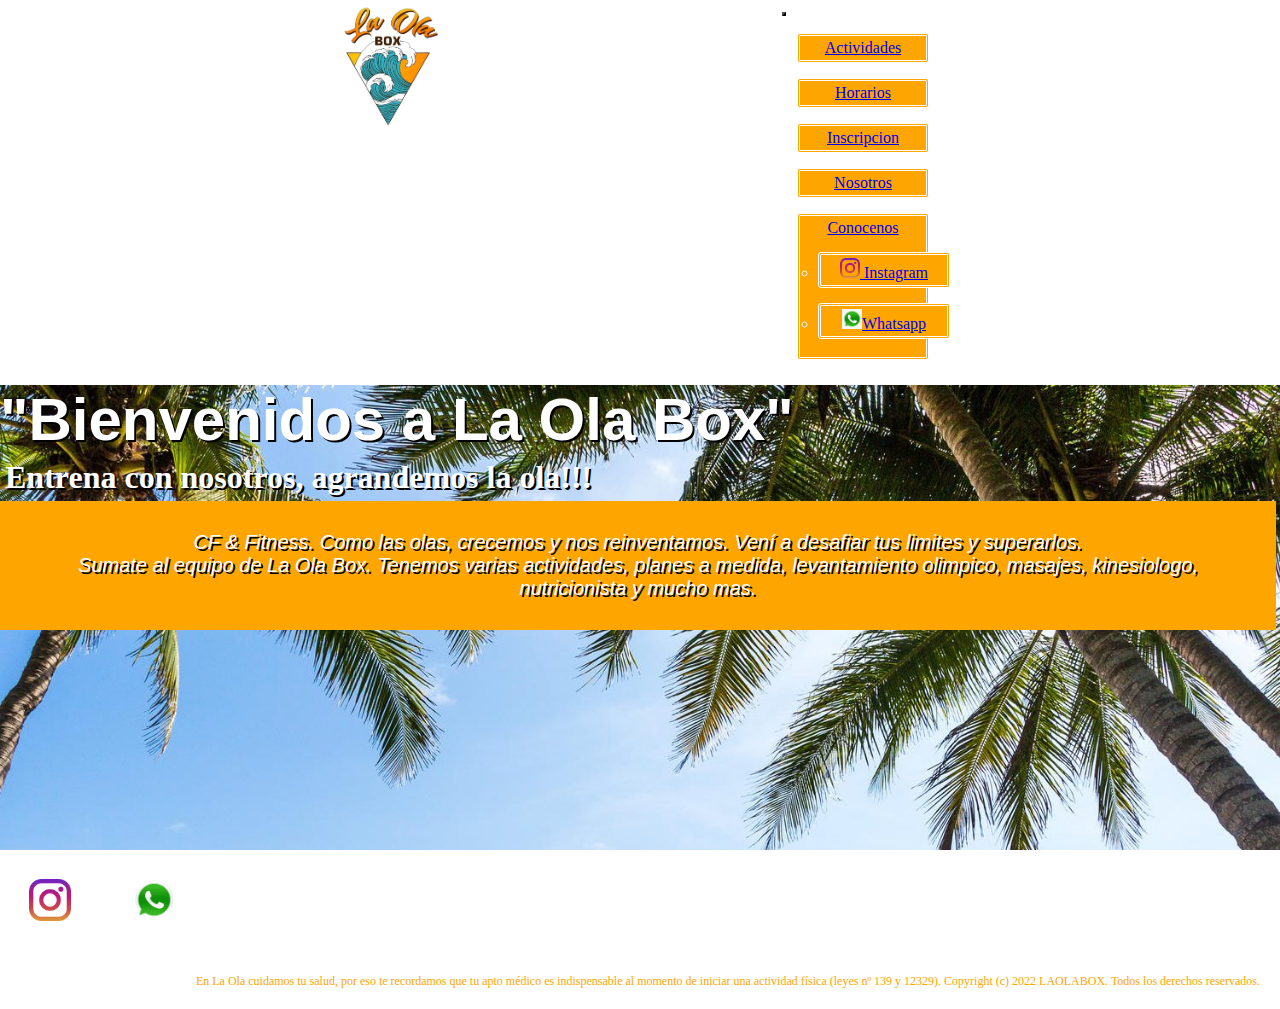
<file: index.html>
<!DOCTYPE html>
<html lang="en">

<head>
    <meta charset="UTF-8">
    <meta http-equiv="X-UA-Compatible" content="IE=edge">
    <meta name="viewport" content="width=device-width, initial-scale=1.0">
    <meta name="description" content="Sistema de entrenamiento de fuerza y acondicionamiento basado en ejercicios funcionales constantemente variados realizados a una alta intensidad.">
    <meta name="keywords" content="gimnasio, acondicionamiento, fuerza fisica, entrenamiento, entrenamiento militar, funcional, gimnasia, nutricion, masajes, weightlifting">
    <!--TIPOGRAFIAS-->
    <link rel="preconnect" href="https://fonts.googleapis.com">
    <link rel="preconnect" href="https://fonts.gstatic.com" crossorigin>
    <link
        href="https://fonts.googleapis.com/css2?family=Barlow+Condensed:ital,wght@1,500&family=Roboto+Mono:wght@500&family=Roboto:wght@100;900&display=swap"
        rel="stylesheet">
    <!--BOOTSTRAP-->
    <link href="https://cdn.jsdelivr.net/npm/bootstrap@5.3.0-alpha1/dist/css/bootstrap.min.css" rel="stylesheet"
        integrity="sha384-GLhlTQ8iRABdZLl6O3oVMWSktQOp6b7In1Zl3/Jr59b6EGGoI1aFkw7cmDA6j6gD" crossorigin="anonymous">
    <!--CSS-->
    <link rel="stylesheet" href="./css/estilos.css">
    <title>Entrenamiento Cross-fit</title>
</head>

<body class="grid-contenedor ">
    <header class="encabezado">
        <img class="logo column" src="./imagenes/Ola_bco-removebg-preview.png" alt="logo de la ola">
        <nav class="navbar navbar-expand-lg navegador">
            <div class="container-fluid">
                <button class="navbar-toggler" type="button" data-bs-toggle="collapse"
                    data-bs-target="#navbarNavDropdown" aria-controls="navbarNavDropdown" aria-expanded="false"
                    aria-label="Toggle navigation">
                    <span class="navbar-toggler-icon"></span>
                </button>
                <div class="collapse navbar-collapse hamburguesa" id="navbarNavDropdown">
                    <ul class="navbar-nav">
                        <li class="nav-item">
                            <a class="nav-link" aria-current="page" href="./pages/actividades.html">Actividades</a>
                        </li>
                        <li class="nav-item">
                            <a class="nav-link" aria-current="page" href="./pages/horarios.html">Horarios</a>
                        </li>
                        <li class="nav-item">
                            <a class="nav-link" href="./pages/inscripcion.html"> Inscripcion</a>
                        </li>
                        <li class="nav-item">
                            <a class="nav-link" href="./pages/nuestra_sede.html">Nosotros</a>
                        </li>
                        <li class="nav-item dropdown">
                            <a class="nav-link dropdown-toggle" href="#" role="button" data-bs-toggle="dropdown"
                                aria-expanded="false">
                                Conocenos
                            </a>
                            <ul class="dropdown-menu">
                                <li><a class="dropdown-item ins"
                                        href="https://instagram.com/laolabox?igshid=NTdlMDg3MTY=" target="_blank"><img
                                            class="icono" src="./imagenes/instagram.png" alt="Logo de instagram">
                                        Instagram</a></li>
                                <li><a class="dropdown-item whats" href="
                                    https://wa.me/+541168867670?text=Hola%20soy%20Kevin%20Ricon%20coach%20de%20la%20Ola%20Box!%20En%20que%20puedo%20ayudarte...
                                    " target="_blank"><img class="icono" src="./imagenes/whatsapp.png "
                                            alt="Logo de instagram">Whatsapp</a></li>
                            </ul>
                        </li>
                    </ul>
                </div>
            </div>
        </nav>
    </header>
    <section class="seccion container-fluid">
        <article class="producto column">
            <h1 class="row">"Bienvenidos a La Ola Box"</h1>
            <h2 class="row">Entrena con nosotros, agrandemos la ola!!! </h2>
            <div class="frente">
                <p>CF & Fitness. Como las olas, crecemos y nos reinventamos. Vení a desafiar tus limites
                    y superarlos.
                    <br> Sumate al equipo de La Ola Box.
                    Tenemos varias actividades, planes a medida, levantamiento olimpico, masajes, kinesiologo,
                    nutricionista y mucho mas.
                </p>
                <div class="video row">
                    <iframe src="https://www.youtube.com/embed/VeEQw2o8F5w"
                        title="YouTube video player" frameborder="0"
                        allow="accelerometer; autoplay; clipboard-write; encrypted-media; gyroscope; picture-in-picture; web-share"
                        allowfullscreen></iframe>
                </div>
            </div>
    </section>
    <footer class="fin">
        <DIV class="finfooter">
            <a target="_blank" href="https://instagram.com/laolabox?igshid=NTdlMDg3MTY=" target="_blank"><img
                    class="redes" src="./imagenes/instagram.png" alt="logo de red social instagram"></a>
            <a target="_blank" href="
                https://wa.me/+541168867670?text=Hola%20soy%20Kevin%20Ricon%20coach%20de%20la%20Ola%20Box!%20En%20que%20puedo%20ayudarte...
                "> <img class="redes" src="./imagenes/whatsapp-removebg-preview (1).png" alt="logo de whatsapp"></a>
            <p class="copyright">En La Ola cuidamos tu salud, por eso te recordamos que tu apto médico es indispensable
                al
                momento de iniciar
                una actividad física (leyes nº 139 y 12329).
                Copyright (c) 2022 LAOLABOX. Todos los derechos reservados.</p>
        </DIV>
    </footer>
    <script src="https://cdn.jsdelivr.net/npm/bootstrap@5.3.0-alpha1/dist/js/bootstrap.bundle.min.js"
        integrity="sha384-w76AqPfDkMBDXo30jS1Sgez6pr3x5MlQ1ZAGC+nuZB+EYdgRZgiwxhTBTkF7CXvN"
        crossorigin="anonymous"></script>
</body>

</html>
</file>
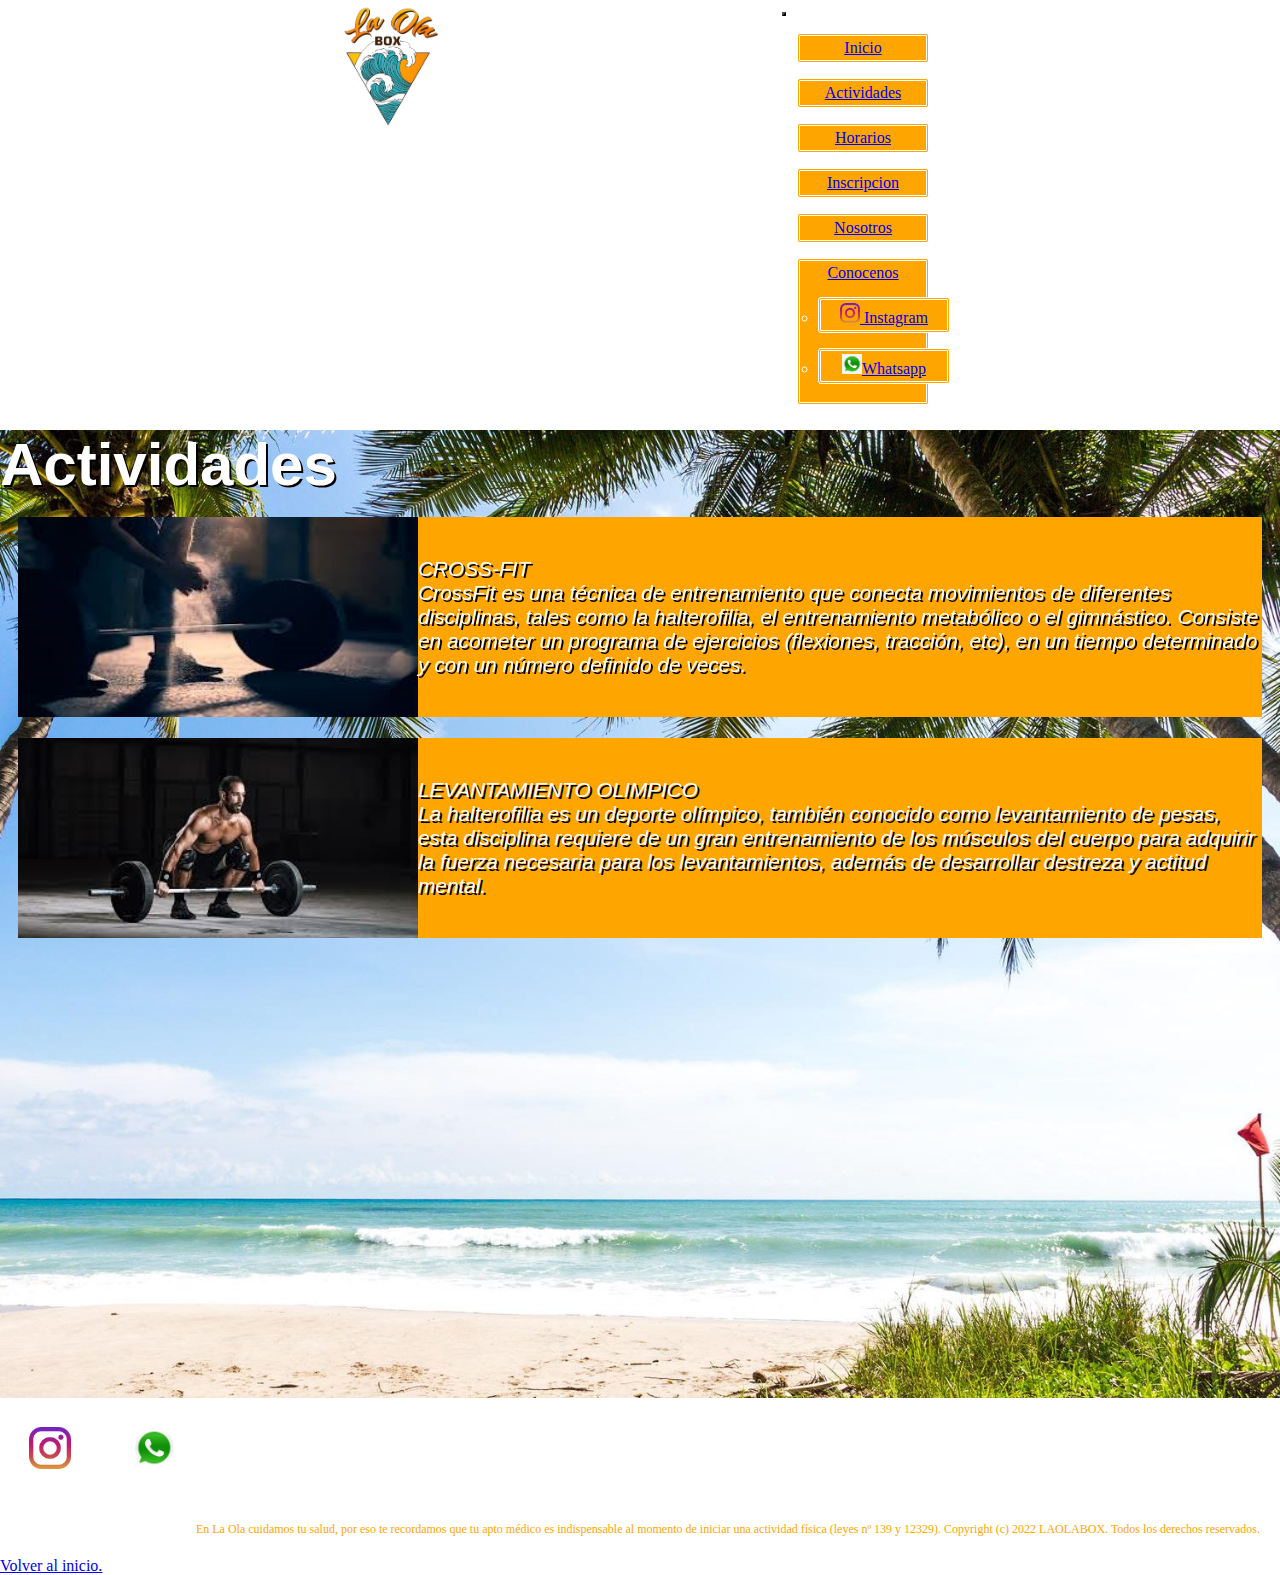
<file: pages/actividades.html>
<!DOCTYPE html>
<html lang="en">

<head>
    <meta charset="UTF-8">
    <meta http-equiv="X-UA-Compatible" content="IE=edge">
    <meta name="viewport" content="width=device-width, initial-scale=1.0">
    <meta name="description" content="Actiivades de La Ola Box">
    <meta name="keywords"
        content="gimnasio, acondicionamiento, fuerza fisica, entrenamiento, entrenamiento funcional, gimnasia, nutricion, masajes, weightlifting">
    <!--TIPOGRAFIAS-->
    <link rel="preconnect" href="https://fonts.googleapis.com">
    <link rel="preconnect" href="https://fonts.gstatic.com" crossorigin>
    <link
        href="https://fonts.googleapis.com/css2?family=Barlow+Condensed:ital,wght@1,500&family=Roboto+Mono:wght@500&family=Roboto:wght@100;900&display=swap"
        rel="stylesheet">
    <!--BOOTSTRAP-->
    <link href="https://cdn.jsdelivr.net/npm/bootstrap@5.3.0-alpha1/dist/css/bootstrap.min.css" rel="stylesheet"
        integrity="sha384-GLhlTQ8iRABdZLl6O3oVMWSktQOp6b7In1Zl3/Jr59b6EGGoI1aFkw7cmDA6j6gD" crossorigin="anonymous">
    <!--AOS-->
    <link href="https://unpkg.com/aos@2.3.1/dist/aos.css" rel="stylesheet">
    <!--CSS-->
    <link rel="stylesheet" href="../css/estilos.css">
    <title>Actividades del Gimnasio - La Ola Box</title>
</head>

<body class="grid-contenedor ">
    <header class="encabezado">
        <img class="logo column" src="../imagenes/Ola_bco-removebg-preview.png" alt="Logo del gimnasio">
        <nav class="navbar navbar-expand-lg navegador">
            <div class="container-fluid">
                <button class="navbar-toggler" type="button" data-bs-toggle="collapse"
                    data-bs-target="#navbarNavDropdown" aria-controls="navbarNavDropdown" aria-expanded="false"
                    aria-label="Toggle navigation">
                    <span class="navbar-toggler-icon"></span>
                </button>
                <div class="collapse navbar-collapse hamburguesa" id="navbarNavDropdown">
                    <ul class="navbar-nav">
                        <li class="nav-item">
                            <a class="nav-link" aria-current="page" href="../index.html">Inicio</a>
                        </li>
                        <li class="nav-item">
                            <a class="nav-link" aria-current="page" href="./actividades.html">Actividades</a>
                        </li>
                        <li class="nav-item">
                            <a class="nav-link" aria-current="page" href="./horarios.html">Horarios</a>
                        </li>
                        <li class="nav-item">
                            <a class="nav-link" href="./inscripcion.html"> Inscripcion</a>
                        </li>
                        <li class="nav-item">
                            <a class="nav-link" href="./nuestra_sede.html">Nosotros</a>
                        </li>
                        <li class="nav-item dropdown">
                            <a class="nav-link dropdown-toggle" href="#" role="button" data-bs-toggle="dropdown"
                                aria-expanded="false">
                                Conocenos
                            </a>
                            <ul class="dropdown-menu">
                                <li><a class="dropdown-item ins"
                                        href="https://instagram.com/laolabox?igshid=NTdlMDg3MTY=" target="_blank"><img
                                            class="icono" src="../imagenes/instagram.png" alt="Logo de instagram">
                                        Instagram</a></li>
                                <li><a class="dropdown-item whats" href="
                                https://wa.me/+541168867670?text=Hola%20soy%20Kevin%20Ricon%20coach%20de%20la%20Ola%20Box!%20En%20que%20puedo%20ayudarte...
                                " target="_blank"><img class="icono" src="../imagenes/whatsapp.png"
                                            alt="Logo de instagram">Whatsapp</a></li>
                            </ul>
                        </li>
                    </ul>
                </div>
            </div>
        </nav>
    </header>
    <section class="seccion-actividades container-fluid">
        <article class="column">
            <h1 class="titulo row">Actividades</h1>
            <nav class="row">
                <ul class="actvidad container-fluid">
                    <li class="lista-actividad column">
                        <div data-aos="zoom-in" class="act-cont">
                            <a class="row" target="_blank" href="./inscripcion.html"> <img class="foto"
                                    src="../imagenes/cross.png" alt="barra en el suelo con discos"> </a>
                            <p class="parrafo row">CROSS-FIT <BR>CrossFit es una técnica de
                                entrenamiento que conecta movimientos de diferentes
                                disciplinas, tales como la halterofilia, el entrenamiento metabólico o el gimnástico.
                                Consiste en acometer un programa de ejercicios (flexiones, tracción, etc), en un tiempo
                                determinado y con un número definido de veces.</BR></p>
                        </div>
                    </li>
                    <li class="lista-actividad column">
                        <div data-aos="zoom-in" class="act-cont">
                            <a class="row" target="_blank" href="./inscripcion.html"> <img class="foto"
                                    src="../imagenes/levantamiento.png" alt="Atleta con posicion de pesista"> </a>
                            <p class="row">LEVANTAMIENTO OLIMPICO <BR> La halterofilia es un deporte
                                olímpico, también conocido como
                                levantamiento de pesas, esta disciplina requiere de un gran entrenamiento de los
                                músculos
                                del cuerpo para adquirir la fuerza necesaria para los levantamientos, además de
                                desarrollar
                                destreza y actitud mental.</BR></p>
                        </div>
                    </li>
                    <li class="lista-actividad column">
                        <div data-aos="zoom-in" class="act-cont">
                            <a class="row" target="_blank" href="./inscripcion.html"><img class="foto"
                                    src="../imagenes/nutricion1.png" alt="frutas y medidor"> </a>
                            <p class="row">NUTRICION DEPORTIVA <br>Nutrición especializada en las
                                personas que practican deporte,
                                mediante la cual se aconseja, se guía y se educa al deportista a saber qué, cuándo y por
                                qué
                                se deben comer y beber ciertos alimentos u otros según la ocasión.</p>
                        </div>
                    </li>
                    <li class="lista-actividad column">
                        <div data-aos="zoom-in" class="act-cont">
                            <a class="row" target="_blank" href="./inscripcion.html"><img class="foto"
                                    src="../imagenes/MASAJE-DEPORTIVO.png" alt="persona siendo masajeada"></a>
                            <p class="parrafo row">MASAJES DEPORTIVOS <BR>El masaje deportivo consiste en la
                                utilización de diferentes técnicas
                                de masaje con diferentes fines: Calentar los músculos antes de la competición,
                                oxigenándolos
                                y aportándoles flexibilidad. Recuperación y descarga de los músculos mediante masajes de
                                drenaje linfático y retorno venoso.</BR></p>
                        </div>
                    </li>
                </ul>
            </nav>
        </article>
    </section>
    <footer class="fin">
        <div class="finfooter">
            <a target="_blank" href="https://instagram.com/laolabox?        igshid=NTdlMDg3MTY=" target="_blank"><img
                    class="redes" src="../imagenes/instagram.png" alt="logo     de red social instagram"></a>
            <a target="_blank" href="
                https://wa.me/+541168867670?        text=Hola%20soy%20Kevin%20Ricon%20coach%20de%20la%20Ola%20Box!%20En%20que%20puedo%20ayudarte..  .
                "> <img class="redes" src="../imagenes/whatsapp-removebg-preview (1).png" alt="logo de whatsapp"></a>
            <p class="copyright">En La Ola cuidamos tu salud, por eso te recordamos que tu apto médico es indispensable
                al momento de
                iniciar una actividad física (leyes nº 139 y 12329).
                Copyright (c) 2022 LAOLABOX. Todos los derechos reservados.</p>
        </div>
        <a href="../index.html">Volver al inicio.</a>
    </footer>
    <!--BOOTSTRAP-->
    <script src="https://cdn.jsdelivr.net/npm/bootstrap@5.3.0-alpha1/dist/js/bootstrap.bundle.min.js"
        integrity="sha384-w76AqPfDkMBDXo30jS1Sgez6pr3x5MlQ1ZAGC+nuZB+EYdgRZgiwxhTBTkF7CXvN"
        crossorigin="anonymous"></script>
    <!--AOS-->
    <script src="https://unpkg.com/aos@2.3.1/dist/aos.js"></script>
    <script>
        AOS.init();
    </script>
</body>

</html>
</file>
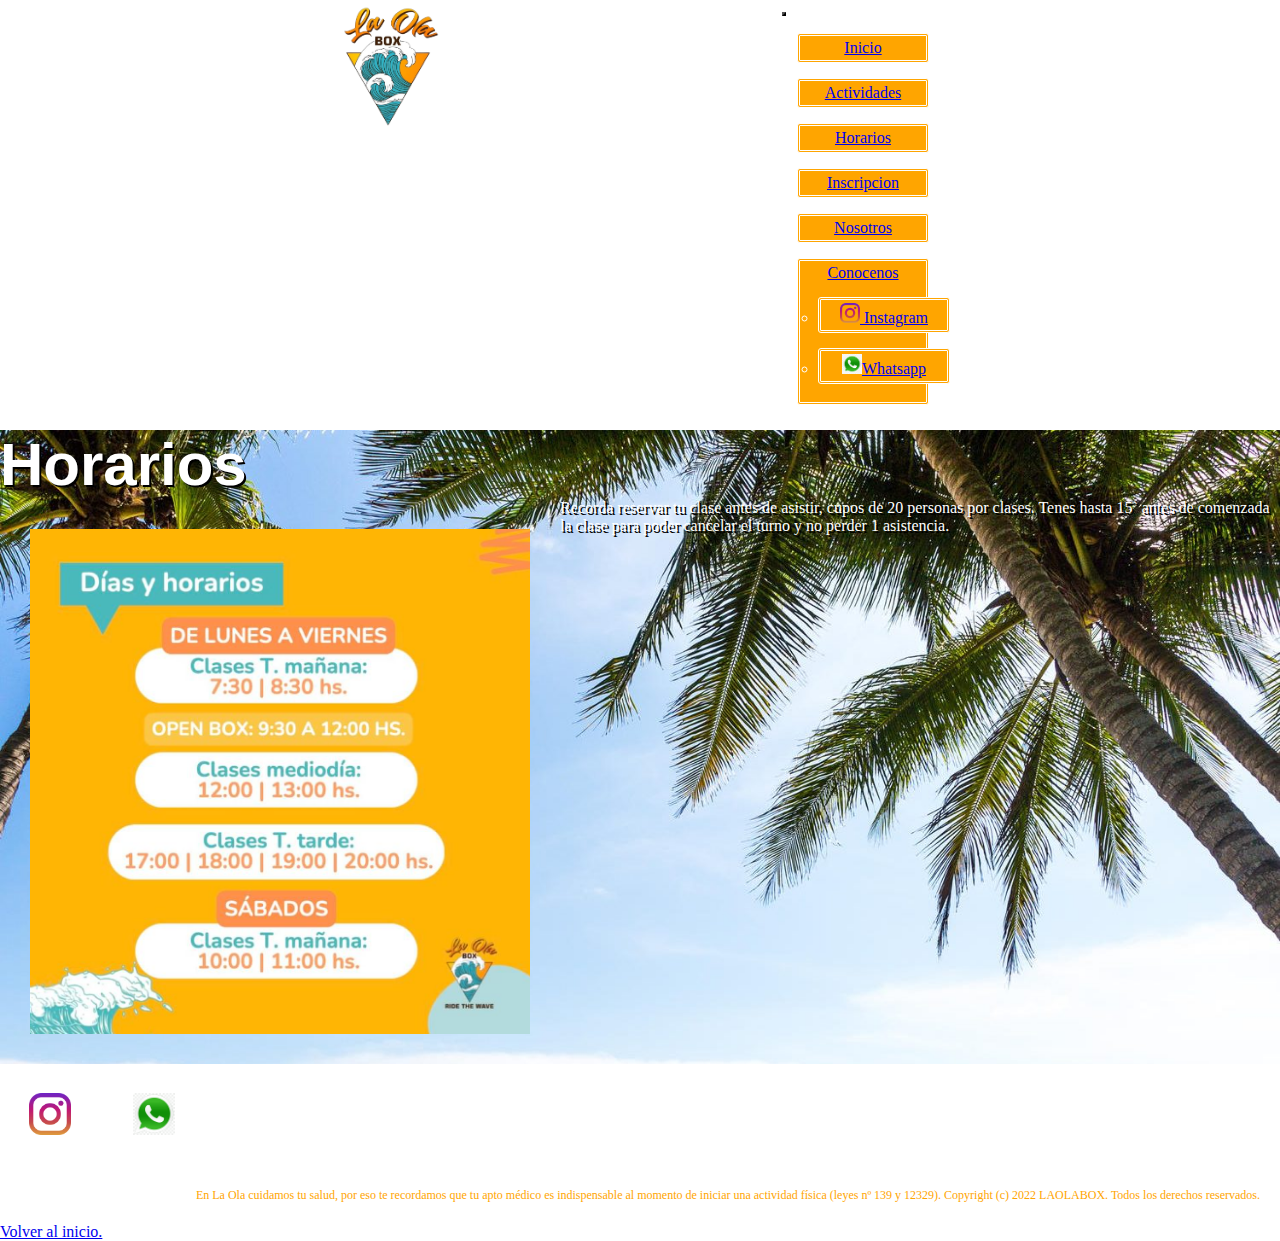
<file: pages/horarios.html>
<!DOCTYPE html>
<html lang="en">

<head>
    <meta charset="UTF-8">
    <meta http-equiv="X-UA-Compatible" content="IE=edge">
    <meta name="viewport" content="width=device-width, initial-scale=1.0">
    <meta name="description"
        content="Horarios de entrenamiento en la Ola Box">
    <meta name="keywords"
        content="horarios, rutina, disciplinas fisicas, feriados">
    <!--TIPOGRAFIAS-->
    <link rel="preconnect" href="https://fonts.googleapis.com">
    <link rel="preconnect" href="https://fonts.gstatic.com" crossorigin>
    <link
        href="https://fonts.googleapis.com/css2?family=Barlow+Condensed:ital,wght@1,500&family=Roboto+Mono:wght@500&family=Roboto:wght@100;900&display=swap"
        rel="stylesheet">

    <!--BOOTSTRAP-->
    <link href="https://cdn.jsdelivr.net/npm/bootstrap@5.3.0-alpha1/dist/css/bootstrap.min.css" rel="stylesheet"
        integrity="sha384-GLhlTQ8iRABdZLl6O3oVMWSktQOp6b7In1Zl3/Jr59b6EGGoI1aFkw7cmDA6j6gD" crossorigin="anonymous">

    <!--CSS-->
    <link rel="stylesheet" href="../css/estilos.css">
    <title>Horarios - La Ola Box</title>
</head>

<body class="grid-contenedor ">
    <header class="encabezado column">
        <img class="logo column" src="../imagenes/Ola_bco-removebg-preview.png" alt="logo de la ola">
        <nav class=" navbar navbar-expand-lg bg-body-tertiary navegador">
            <div class="container-fluid">
                <button class="navbar-toggler" type="button" data-bs-toggle="collapse"
                    data-bs-target="#navbarNavDropdown" aria-controls="navbarNavDropdown" aria-expanded="false"
                    aria-label="Toggle navigation">
                    <span class="navbar-toggler-icon"></span>
                </button>
                <div class="collapse navbar-collapse hamburguesa" id="navbarNavDropdown">
                    <ul class="navbar-nav">
                        <li class="nav-item">
                            <a class="nav-link" aria-current="page" href="../index.html">Inicio</a>
                        </li>
                        <li class="nav-item">
                            <a class="nav-link" aria-current="page" href="./actividades.html">Actividades</a>
                        </li>
                        <li class="nav-item">
                            <a class="nav-link" aria-current="page" href="./horarios.html">Horarios</a>
                        </li>
                        <li class="nav-item">
                            <a class="nav-link" href="./inscripcion.html"> Inscripcion</a>
                        </li>
                        <li class="nav-item">
                            <a class="nav-link" href="./nuestra_sede.html">Nosotros</a>
                        </li>
                        <li class="nav-item dropdown">
                            <a class="nav-link dropdown-toggle" href="#" role="button" data-bs-toggle="dropdown"
                                aria-expanded="false">
                                Conocenos
                            </a>
                            <ul class="dropdown-menu">
                                <li><a class="dropdown-item ins"
                                        href="https://instagram.com/laolabox?igshid=NTdlMDg3MTY=" target="_blank"><img
                                            class="icono" src="../imagenes/instagram.png" alt="Logo de instagram">
                                        Instagram</a></li>
                                <li><a class="dropdown-item whats" href="
                                https://wa.me/+541168867670?text=Hola%20soy%20Kevin%20Ricon%20coach%20de%20la%20Ola%20Box!%20En%20que%20puedo%20ayudarte...
                                " target="_blank"><img class="icono" src="../imagenes/whatsapp.png"
                                            alt="Logo de instagram">Whatsapp</a></li>
                            </ul>
                        </li>
                    </ul>
                </div>
            </div>
        </nav>
    </header>
    <section class="seccion-horarios container-fluid ">
        <article class="horario column">
            <h1 class="titulo row">Horarios</h1>
            <div class="row">
                <img class="img-hora" src="../imagenes/horarionuevo.png" alt="horarios">
                <P class="detalle">Recorda reservar tu clase antes de asistir, cupos de 20
                    personas por clases. Tenes hasta 15` antes de
                    comenzada la clase para poder cancelar el turno y no perder 1 asistencia.</P>
            </div>
        </article>
    </section>
    <footer class="fin">
        <div class="finfooter">
            <a target="_blank" href="https://instagram.com/laolabox?        igshid=NTdlMDg3MTY=" target="_blank"><img
                    class="redes" src="../imagenes/instagram.png" alt="logo     de red social instagram"></a>
            <a target="_blank" href="
                https://wa.me/+541168867670?        text=Hola%20soy%20Kevin%20Ricon%20coach%20de%20la%20Ola%20Box!%20En%20que%20puedo%20ayudarte..  .
                "> <img class="redes" src="../imagenes/whatsapp.png" alt="logo de whatsapp"></a>
            <p class="copyright">En La Ola cuidamos tu salud, por eso te recordamos que tu apto médico es indispensable
                al momento de
                iniciar una actividad física (leyes nº 139 y 12329).
                Copyright (c) 2022 LAOLABOX. Todos los derechos reservados.</p>
        </div>
        <a href="../index.html">Volver al inicio.</a>
    </footer>
    <!--BOOTSTRAP-->
    <script src="https://cdn.jsdelivr.net/npm/bootstrap@5.3.0-alpha1/dist/js/bootstrap.bundle.min.js"
        integrity="sha384-w76AqPfDkMBDXo30jS1Sgez6pr3x5MlQ1ZAGC+nuZB+EYdgRZgiwxhTBTkF7CXvN"
        crossorigin="anonymous"></script>
</body>

</html>
</file>
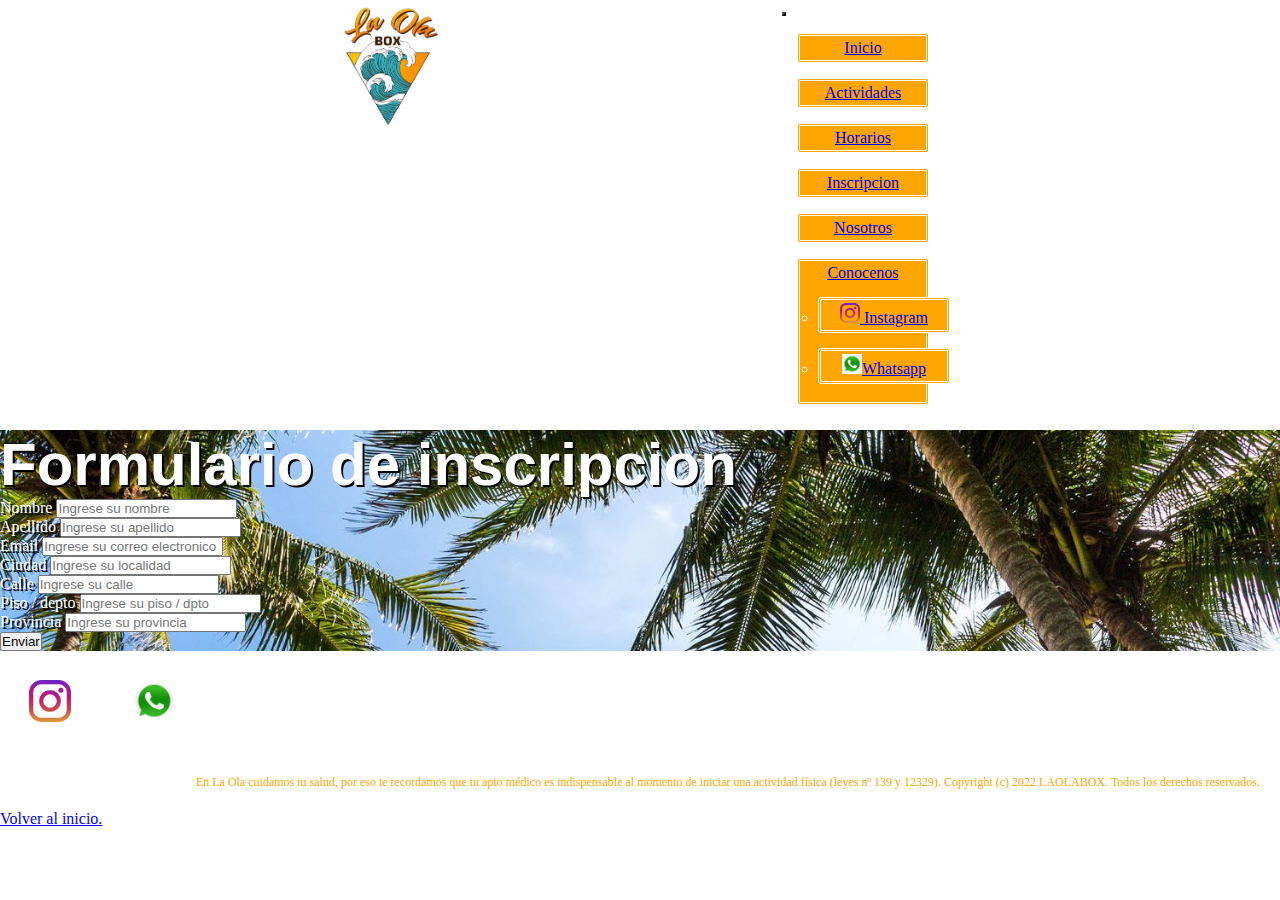
<file: pages/inscripcion.html>
<!DOCTYPE html>
<html lang="en">

<head>
    <meta charset="UTF-8">
    <meta http-equiv="X-UA-Compatible" content="IE=edge">
    <meta name="viewport" content="width=device-width, initial-scale=1.0">
    <meta name="description"
        content="Formulario de inscripcion a actividades de entrenamiento fisico en la Ola Box">
    <meta name="keywords"
        content="formulario, inscripcion, planes, cuota, mensualidad, formas de pago">
    <!--TIPOGRAFIAS-->
    <link rel="preconnect" href="https://fonts.googleapis.com">
    <link rel="preconnect" href="https://fonts.gstatic.com" crossorigin>
    <link
        href="https://fonts.googleapis.com/css2?family=Barlow+Condensed:ital,wght@1,500&family=Roboto+Mono:wght@500&family=Roboto:wght@100;900&display=swap"
        rel="stylesheet">
    <!--BOOTSTRAP-->
    <link href="https://cdn.jsdelivr.net/npm/bootstrap@5.3.0-alpha1/dist/css/bootstrap.min.css" rel="stylesheet"
        integrity="sha384-GLhlTQ8iRABdZLl6O3oVMWSktQOp6b7In1Zl3/Jr59b6EGGoI1aFkw7cmDA6j6gD" crossorigin="anonymous">
    <!--CSS-->
    <link rel="stylesheet" href="../css/estilos.css">
    <title>Inscripcion - La Ola Box</title>
</head>

<body class="grid-contenedor">
    <header class="encabezado column">
        <img class="logo column" src="../imagenes/Ola_bco-removebg-preview.png" alt="logo de la ola">
        <nav class="navbar navbar-expand-lg bg-body-tertiary navegador">
            <div class="container-fluid">
                <button class="navbar-toggler" type="button" data-bs-toggle="collapse"
                    data-bs-target="#navbarNavDropdown" aria-controls="navbarNavDropdown" aria-expanded="false"
                    aria-label="Toggle navigation">
                    <span class="navbar-toggler-icon"></span>
                </button>
                <div class="collapse navbar-collapse hamburguesa" id="navbarNavDropdown">
                    <ul class="navbar-nav">
                        <li class="nav-item">
                            <a class="nav-link" aria-current="page" href="../index.html">Inicio</a>
                        </li>
                        <li class="nav-item">
                            <a class="nav-link" aria-current="page" href="./actividades.html">Actividades</a>
                        </li>
                        <li class="nav-item">
                            <a class="nav-link" aria-current="page" href="./horarios.html">Horarios</a>
                        </li>
                        <li class="nav-item">
                            <a class="nav-link" href="./inscripcion.html"> Inscripcion</a>
                        </li>
                        <li class="nav-item">
                            <a class="nav-link" href="./nuestra_sede.html">Nosotros</a>
                        </li>
                        <li class="nav-item dropdown">
                            <a class="nav-link dropdown-toggle" href="#" role="button" data-bs-toggle="dropdown"
                                aria-expanded="false">
                                Conocenos
                            </a>
                            <ul class="dropdown-menu">
                                <li><a class="dropdown-item ins"
                                        href="https://instagram.com/laolabox?igshid=NTdlMDg3MTY=" target="_blank"><img
                                            class="icono" src="../imagenes/instagram.png" alt="Logo de instagram">
                                        Instagram</a></li>
                                <li><a class="dropdown-item whats" href="
                                https://wa.me/+541168867670?text=Hola%20soy%20Kevin%20Ricon%20coach%20de%20la%20Ola%20Box!%20En%20que%20puedo%20ayudarte...
                                " target="_blank"><img class="icono" src="../imagenes/whatsapp.png"
                                            alt="Logo de instagram">Whatsapp</a></li>
                            </ul>
                        </li>
                    </ul>
                </div>
            </div>
        </nav>
    </header>
    <section class="seccion-formulario  container-fluid">
        <article class="contenedor row">
            <h1 class="titulo row">Formulario de inscripcion</h1>
            <div class="formulario  container-fluid">
                <div class="col-md-6">
                    <label class="indicacion col-md-6" for="nombre">Nombre</label>
                    <input type="text" class="form-control" placeholder="Ingrese su nombre" aria-label="First name">
                </div>
                <div class="col-md-6">
                    <label class="indicacion col-md-6" for="nombre">Apellido</label>
                    <input type="text" class="form-control" placeholder="Ingrese su apellido" aria-label="Last name">
                </div>
                <form class="column g-3">
                    <div class="col-md-6">
                        <label class="indicacion" for="Correo electronico" class="form-label">Email</label>
                        <input type="email" class="form-control" placeholder="Ingrese su correo electronico"
                            id="inputEmail4">
                    </div>
                    <div class="col-md-6">
                        <label class="indicacion col-md-6" for="Localidad/Partido" class="form-label">Ciudad</label>
                        <input type="text" class="form-control" placeholder="Ingrese su localidad" id="inputCity">
                    </div>
                    <div class="col-md-6">
                        <label class="indicacion" for="Calle" class="form-label">Calle</label>
                        <input type="text" class="form-control" id="inputAddress" placeholder="Ingrese su calle">
                    </div>
                    <div class="col-md-6">
                        <label class="indicacion col-md-6" for="Numero" class="form-label">Piso / depto</label>
                        <input type="text" class="form-control" id="inputAddress2" placeholder="Ingrese su piso / dpto">
                    </div>
                    <div class="col-md-6 ">
                        <label class="indicacion" for="Provincia" class="form-label">Provincia</label>
                        <input type="text" class="form-control" id="inputAddress" placeholder="Ingrese su provincia">
                    </div>
                    <div class="col-12">
                        <button type="Enviar" class="btn btn-primary">Enviar</button>
                    </div>
                </form>
            </div>
        </article>
    </section>
    </header>
    <footer class="fin">
        <div class="finfooter">
            <a target="_blank" href="https://instagram.com/laolabox?        igshid=NTdlMDg3MTY=" target="_blank"><img
                    class="redes" src="../imagenes/instagram.png" alt="logo     de red social instagram"></a>
            <a target="_blank" href="
                https://wa.me/+541168867670?        text=Hola%20soy%20Kevin%20Ricon%20coach%20de%20la%20Ola%20Box!%20En%20que%20puedo%20ayudarte..  .
                "> <img class="redes" src="../imagenes/whatsapp-removebg-preview (1).png" alt="logo de whatsapp"></a>
            <p class="copyright">En La Ola cuidamos tu salud, por eso te recordamos que tu apto médico es indispensable
                al momento de
                iniciar una actividad física (leyes nº 139 y 12329).
                Copyright (c) 2022 LAOLABOX. Todos los derechos reservados.</p>
        </div>
        <a href="../index.html">Volver al inicio.</a>
    </footer>
    <!--BOOTSTRAP-->
    <script src="https://cdn.jsdelivr.net/npm/bootstrap@5.3.0-alpha1/dist/js/bootstrap.bundle.min.js"
        integrity="sha384-w76AqPfDkMBDXo30jS1Sgez6pr3x5MlQ1ZAGC+nuZB+EYdgRZgiwxhTBTkF7CXvN"
        crossorigin="anonymous"></script>
</body>

</html>
</file>
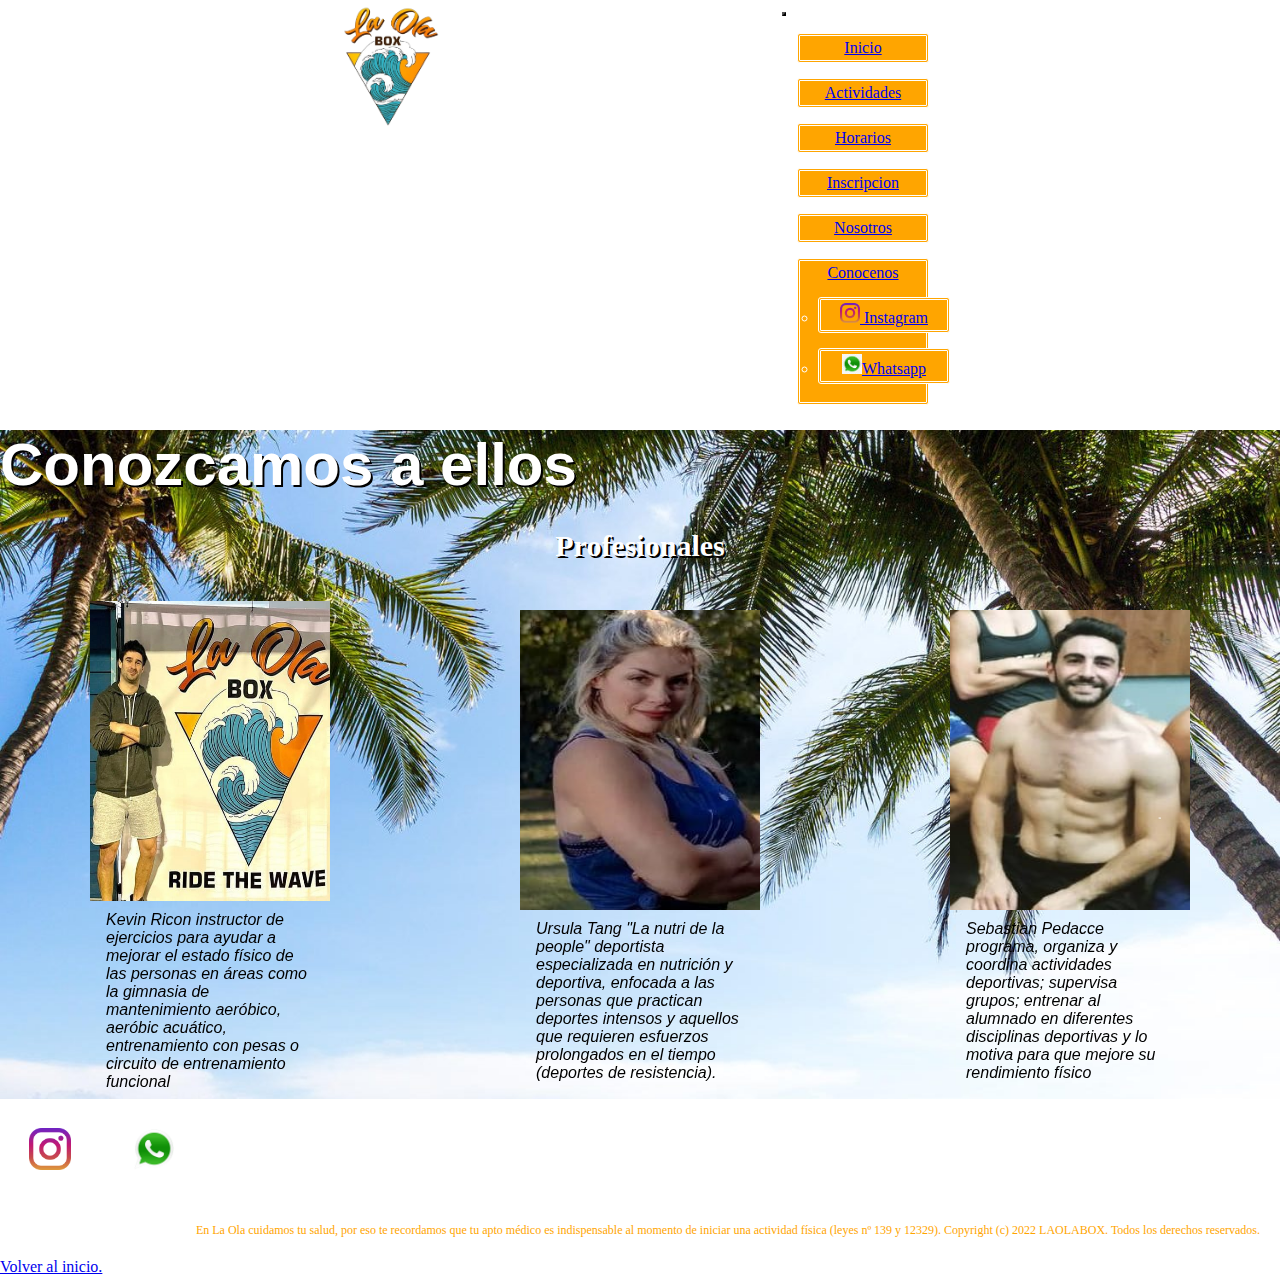
<file: pages/nuestra_sede.html>
<!DOCTYPE html>
<html lang="en">

<head>
    <meta charset="UTF-8">
    <meta http-equiv="X-UA-Compatible" content="IE=edge">
    <meta name="viewport" content="width=device-width, initial-scale=1.0">
    <meta name="description"
        content="Profes de distintas disciplinas y acondicionamiento fisico personalizado, nutricion y adapcion de planes a medida">
    <meta name="keywords"
        content="profesores de gimansia, gimansia artistica, masajes deportivos, re-habilitacion fisica, crossfit, funcional, weightlifting">
    <!--TIPOGRAFIAS-->
    <link rel="preconnect" href="https://fonts.googleapis.com">
    <link rel="preconnect" href="https://fonts.gstatic.com" crossorigin>
    <link
        href="https://fonts.googleapis.com/css2?family=Barlow+Condensed:ital,wght@1,500&family=Roboto+Mono:wght@500&family=Roboto:wght@100;900&display=swap"
        rel="stylesheet">

    <!--BOOTSTRAP-->
    <link href="https://cdn.jsdelivr.net/npm/bootstrap@5.3.0-alpha1/dist/css/bootstrap.min.css" rel="stylesheet"
        integrity="sha384-GLhlTQ8iRABdZLl6O3oVMWSktQOp6b7In1Zl3/Jr59b6EGGoI1aFkw7cmDA6j6gD" crossorigin="anonymous">
    <!--AOS-->
    <link href="https://unpkg.com/aos@2.3.1/dist/aos.css" rel="stylesheet">
    <!--CSS-->
    <link rel="stylesheet" href="../css/estilos.css">
    <title>Profesores - La Ola Box</title>
</head>

<body class="grid-contenedor">
    <header class="encabezado column">
        <img class="logo column" src="../imagenes/Ola_bco-removebg-preview.png" alt="Logo del gimnasio">
        <nav class="navbar navbar-expand-lg bg-body-tertiary navegador">
            <div class="container-fluid">
                <button class="navbar-toggler" type="button" data-bs-toggle="collapse"
                    data-bs-target="#navbarNavDropdown" aria-controls="navbarNavDropdown" aria-expanded="false"
                    aria-label="Toggle navigation">
                    <span class="navbar-toggler-icon"></span>
                </button>
                <div class="collapse navbar-collapse hamburguesa" id="navbarNavDropdown">
                    <ul class="navbar-nav">
                        <li class="nav-item">
                            <a class="nav-link" aria-current="page" href="../index.html">Inicio</a>
                        </li>
                        <li class="nav-item">
                            <a class="nav-link" aria-current="page" href="./actividades.html">Actividades</a>
                        </li>
                        <li class="nav-item">
                            <a class="nav-link" aria-current="page" href="./horarios.html">Horarios</a>
                        </li>
                        <li class="nav-item">
                            <a class="nav-link" href="./inscripcion.html"> Inscripcion</a>
                        </li>
                        <li class="nav-item">
                            <a class="nav-link" href="./nuestra_sede.html">Nosotros</a>
                        </li>
                        <li class="nav-item dropdown">
                            <a class="nav-link dropdown-toggle" href="#" role="button" data-bs-toggle="dropdown"
                                aria-expanded="false">
                                Conocenos
                            </a>
                            <ul class="dropdown-menu">
                                <li><a class="dropdown-item ins"
                                        href="https://instagram.com/laolabox?igshid=NTdlMDg3MTY=" target="_blank"><img
                                            class="icono" src="../imagenes/instagram.png" alt="Logo de instagram">
                                        Instagram</a></li>
                                <li><a class="dropdown-item whats" href="
                                https://wa.me/+541168867670?text=Hola%20soy%20Kevin%20Ricon%20coach%20de%20la%20Ola%20Box!%20En%20que%20puedo%20ayudarte...
                                " target="_blank"><img class="icono" src="../imagenes/whatsapp.png"
                                            alt="Logo de instagram">Whatsapp</a></li>
                            </ul>
                        </li>
                    </ul>
                </div>
            </div>
        </nav>
    </header>
    <section class="seccion-nosotros container-fluid">
        <article class="column">
            <h1 class="titulo row">Conozcamos a ellos</h1>
            <h2 class="row">Profesionales</h2>
            <div class="container-fluid">
                <div data-aos="fade-right" class="card container-fluid column" >
                    <img src="../imagenes/Kevin1.png" class="card-img-top" alt="Profe Kevin">
                    <div class="card-body">
                        <p>Kevin Ricon instructor de ejercicios para ayudar a mejorar el estado físico de las personas
                            en
                            áreas como la gimnasia de mantenimiento aeróbico, aeróbic acuático, entrenamiento con pesas
                            o
                            circuito de entrenamiento funcional</p>
                    </div>
                </div>
                <div data-aos="fade-up" class="card container-fluid column" >
                    <img src="../imagenes/ushiok.png" class="card-img-top" alt="Nutricionista Ushi">
                    <div class="card-body">
                        <p>Ursula Tang "La nutri de la people" deportista especializada en nutrición y deportiva,
                            enfocada a
                            las personas que practican deportes intensos y aquellos que requieren esfuerzos prolongados
                            en
                            el tiempo (deportes de resistencia).</p>
                    </div>
                </div>
                <div data-aos="fade-left" class="card container-fluid column" >
                    <img src="../imagenes/sebiok.png" class="card-img-top" alt="Profe Sebi">
                    <div class="card-body">
                        <p>Sebastian Pedacce programa, organiza y coordina actividades deportivas; supervisa grupos;
                            entrenar al alumnado en diferentes disciplinas deportivas y lo motiva para que mejore su
                            rendimiento físico</p>
                    </div>
                </div>
            </div>
        </article>
    </section>
    <footer class="fin">
        <div class="finfooter">
            <a target="_blank" href="https://instagram.com/laolabox?        igshid=NTdlMDg3MTY=" target="_blank"><img
                    class="redes" src="../imagenes/instagram.png" alt="logo     de red social instagram"></a>
            <a target="_blank" href="
                    https://wa.me/+541168867670?        text=Hola%20soy%20Kevin%20Ricon%20coach%20de%20la%20Ola%20Box!%20En%20que%20puedo%20ayudarte..  .
                    "> <img class="redes" src="../imagenes/whatsapp-removebg-preview (1).png"
                    alt="logo de whatsapp"></a>
            <p class="copyright">En La Ola cuidamos tu salud, por eso te recordamos que tu apto médico es indispensable
                al momento de
                iniciar una actividad física (leyes nº 139 y 12329).
                Copyright (c) 2022 LAOLABOX. Todos los derechos reservados.</p>
        </div>
        <a href="../index.html">Volver al inicio.</a>
    </footer>
    <!--BOOTSTRAP-->
    <script src="https://cdn.jsdelivr.net/npm/bootstrap@5.3.0-alpha1/dist/js/bootstrap.bundle.min.js"
        integrity="sha384-w76AqPfDkMBDXo30jS1Sgez6pr3x5MlQ1ZAGC+nuZB+EYdgRZgiwxhTBTkF7CXvN"
        crossorigin="anonymous"></script>
    <!--AOS-->
    <script src="https://unpkg.com/aos@2.3.1/dist/aos.js"></script>
    <script>
        AOS.init();
    </script>
</body>

</html>
</file>
<file: css/estilos.css>
* {
  padding: 0;
  margin: 0;
}

section {
  background-image: url(../imagenes/playa11.jpg);
  background-size: cover;
  background-repeat: no-repeat;
}

/*HEADER*/
.encabezado {
  grid-area: header;
  display: flex;
  justify-content: space-evenly;
  align-items: flex-start;
  margin-bottom: 10px;
}
@media (min-width: 768px) {
  .encabezado .encabezado {
    display: flex;
  }
}
.encabezado .logo {
  margin: 5px;
  width: 100px;
}
.encabezado nav {
  display: flex;
  justify-content: space-around;
  align-items: center;
  align-content: center;
}
.encabezado nav div .navbar-toggler {
  background-color: rgb(0, 140, 255);
}
.encabezado nav div div ul li {
  width: 120px;
  text-align: center;
  color: white;
  background-color: orange;
  border: solid;
  border-color: orange;
  border-radius: 3px;
  margin: 15px;
  padding: 3px;
  border: 3px;
  border-style: double;
}
.encabezado nav div div ul li .icono {
  width: 20px;
}

.seccion {
  grid-area: seccion;
  display: flex;
  flex-direction: column;
}
.seccion article h1 {
  color: white;
  text-align: start;
  font-family: "Franklin Gothic Medium", "Arial Narrow", Arial, sans-serif;
  font-size: 60px;
  text-shadow: 2px 2px black;
}
.seccion article h2 {
  color: white;
  margin: 5px;
  font-size: 2rem;
  font-family: Georgia, "Times New Roman", Times, serif;
  text-shadow: 2px 2px black;
}
.seccion article div p {
  background-color: orange;
  color: white;
  text-align: center;
  width: 95%;
  padding: 30px;
  font-size: 20px;
  font-style: oblique;
  font-family: Verdana, Geneva, Tahoma, sans-serif;
  text-shadow: 2px 2px black;
}
@media (min-width: 768px) {
  .seccion article div p {
    color: white;
    text-shadow: 2px 2px black;
  }
}
.seccion article div div {
  display: flex;
  justify-content: center;
  margin: 10px;
}
.seccion article div div iframe {
  width: 400px;
  height: 200px;
}

/*SECCION ACTIVIDADES*/
.seccion-actividades {
  grid-area: seccion;
  display: flex;
  flex-direction: column;
  margin: 0;
  width: 100%;
  height: 100%;
}
.seccion-actividades article h1 {
  color: white;
  text-align: start;
  font-family: "Franklin Gothic Medium", "Arial Narrow", Arial, sans-serif;
  font-size: 60px;
  text-shadow: 2px 2px black;
}
.seccion-actividades article nav ul .lista-actividad {
  display: flex;
  flex-direction: column;
  justify-content: space-around;
}
@media (min-width: 768px) {
  .seccion-actividades article nav ul .lista-actividad {
    flex-direction: row;
    justify-content: space-around;
    text-align: start;
    margin: 15px;
    padding: 3px;
  }
}
@media (min-width: 768px) {
  .seccion-actividades article nav ul .lista-actividad .act-cont:hover {
    transform: scale(1.05, 1.05);
    transition: 1s;
  }
}
.seccion-actividades article nav ul .lista-actividad .act-cont a {
  display: flex;
  justify-content: center;
  align-items: center;
}
.seccion-actividades article nav ul .lista-actividad .act-cont a img {
  height: 200px;
  width: 400px;
}
.seccion-actividades article nav ul .lista-actividad .act-cont p {
  display: flex;
  justify-content: center;
  align-items: center;
  background-color: orange;
  margin: 0;
  width: 400px;
  height: 200px;
  font-size: 1rem;
  font-style: oblique;
  font-family: Verdana, Geneva, Tahoma, sans-serif;
  color: white;
  text-shadow: 2px 2px black;
}
@media (min-width: 768px) {
  .seccion-actividades article nav ul .lista-actividad .act-cont p {
    width: 90%;
    font-size: 1.3rem;
    display: flex;
    text-align: start;
    color: white;
    text-shadow: 2px 2px black;
  }
}
.seccion-actividades article nav ul .lista-actividad .act-cont .parrafo {
  color: white;
}
@media (min-width: 768px) {
  .seccion-actividades article nav ul .lista-actividad .act-cont .parrafo {
    font-size: 1.3rem;
    color: white;
    text-shadow: 2px 2px black;
  }
}
@media (min-width: 768px) {
  .seccion-actividades article nav ul .lista-actividad .act-cont {
    display: flex;
  }
}

/*Horarios*/
.seccion-horarios {
  grid-area: seccion;
  display: flex;
  flex-direction: column;
  margin: 0;
}
.seccion-horarios .horario h1 {
  color: white;
  text-align: start;
  font-family: "Franklin Gothic Medium", "Arial Narrow", Arial, sans-serif;
  font-size: 60px;
  text-shadow: 2px 2px black;
}
.seccion-horarios .horario div {
  display: flex;
  justify-content: space-around;
}
.seccion-horarios .horario div .img-hora {
  width: 500px;
  margin: 30px;
}
.seccion-horarios .horario div .detalle {
  text-align: start;
  color: white;
  text-shadow: 2px 2px black;
}

/*FORMULARIO*/
.seccion-formulario {
  grid-area: seccion;
  width: 100%;
  height: 100%;
  background-color: orange;
  display: flex;
  flex-direction: column;
}
.seccion-formulario h1 {
  color: white;
  text-align: start;
  font-family: "Franklin Gothic Medium", "Arial Narrow", Arial, sans-serif;
  font-size: 60px;
  text-shadow: 2px 2px black;
}
.seccion-formulario .formulario {
  margin: 0;
}
.seccion-formulario .formulario div .indicacion {
  font-size: 1rem;
  color: white;
  text-shadow: 2px 2px black;
}

/*NOSOTROS*/
.seccion-nosotros {
  grid-area: seccion;
  display: flex;
  flex-direction: column;
  margin: 0;
}
.seccion-nosotros h1 {
  color: white;
  text-align: start;
  font-family: "Franklin Gothic Medium", "Arial Narrow", Arial, sans-serif;
  font-size: 60px;
  text-shadow: 2px 2px black;
}
.seccion-nosotros h2 {
  color: white;
  text-align: center;
  margin: 30px;
  font-size: 30px;
  font-family: Georgia, "Times New Roman", Times, serif;
  text-shadow: 2px 2px black;
}
.seccion-nosotros div {
  display: flex;
  flex-direction: column;
  flex-wrap: wrap;
  justify-content: space-around;
  align-items: center;
  gap: 10px;
  margin: 0;
  padding: 0;
}
@media (min-width: 768px) {
  .seccion-nosotros div {
    flex-direction: row;
    flex-wrap: nowrap;
  }
}
.seccion-nosotros div .card {
  display: flex;
  flex-direction: column;
  justify-content: space-between;
  align-items: center;
  width: 13rem;
  margin: 8px;
}
@media (min-width: 768px) {
  .seccion-nosotros div .card {
    flex-direction: column;
    width: 15rem;
  }
  .seccion-nosotros div .card:hover {
    transform: scale(1.05, 1.05);
    transition: 1s;
  }
}
.seccion-nosotros div img {
  width: 13rem;
}
@media (min-width: 768px) {
  .seccion-nosotros div img {
    height: 300px;
    width: 240px;
  }
}
.seccion-nosotros div .card-body {
  width: 13rem;
}
.seccion-nosotros div .card-body p {
  font-size: 1rem;
  font-style: oblique;
  font-family: Verdana, Geneva, Tahoma, sans-serif;
}

footer {
  grid-area: "footer";
}
footer .finfooter {
  flex-direction: colum;
  align-items: flex-end;
  justify-content: flex-end;
}
footer .finfooter .redes {
  margin: 30px;
  width: 40px;
  transform: scale(1.05, 1.05);
  -webkit-animation: wobble-hor-bottom 3s infinite;
  animation: wobble-hor-bottom 3s infinite;
}
@keyframes wobble-hor-bottom {
  0%, 100% {
    -webkit-transform: translateX(0);
    transform: translateX(0);
    -webkit-transform-origin: 50% 50%;
    transform-origin: 50% 50%;
  }
  15% {
    -webkit-transform: translateX(-30px) rotate(-6deg);
    transform: translateX(-30px) rotate(-6deg);
  }
  30% {
    -webkit-transform: translateX(15px) rotate(6deg);
    transform: translateX(15px) rotate(6deg);
  }
  45% {
    -webkit-transform: translateX(-15px) rotate(-3.6deg);
    transform: translateX(-15px) rotate(-3.6deg);
  }
  60% {
    -webkit-transform: translateX(9px) rotate(2.4deg);
    transform: translateX(9px) rotate(2.4deg);
  }
  75% {
    -webkit-transform: translateX(-6px) rotate(-1.2deg);
    transform: translateX(-6px) rotate(-1.2deg);
  }
}
@keyframes wobble-hor-bottom {
  0%, 100% {
    -webkit-transform: translateX(0);
    transform: translateX(0);
    -webkit-transform-origin: 50% 50%;
    transform-origin: 50% 50%;
  }
  15% {
    -webkit-transform: translateX(-30px) rotate(-6deg);
    transform: translateX(-30px) rotate(-6deg);
  }
  30% {
    -webkit-transform: translateX(15px) rotate(6deg);
    transform: translateX(15px) rotate(6deg);
  }
  45% {
    -webkit-transform: translateX(-15px) rotate(-3.6deg);
    transform: translateX(-15px) rotate(-3.6deg);
  }
  60% {
    -webkit-transform: translateX(9px) rotate(2.4deg);
    transform: translateX(9px) rotate(2.4deg);
  }
  75% {
    -webkit-transform: translateX(-6px) rotate(-1.2deg);
    transform: translateX(-6px) rotate(-1.2deg);
  }
}
footer .finfooter .copyright {
  color: orange;
  text-align: end;
  font-size: 12px;
  margin: 20px;
}

/*# sourceMappingURL=estilos.css.map */
</file>
